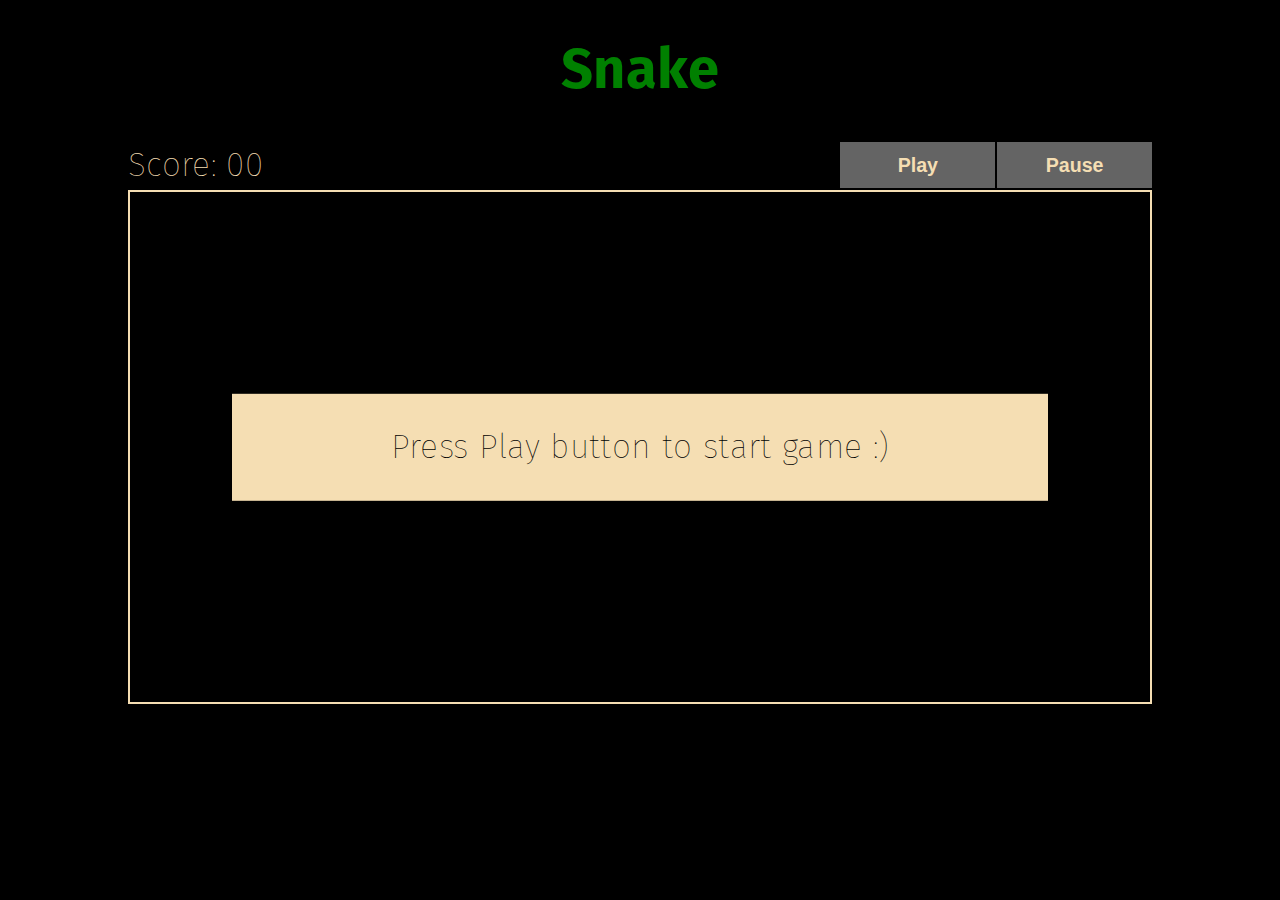
<file: index.html>
<!DOCTYPE html>
<html lang="en">
<head>
    <meta charset="UTF-8">
    <meta name="viewport" content="width=device-width, initial-scale=1.0">
    <title>Document</title>
    <link rel="stylesheet" href="styles.css">
</head>

<body>
    <header>
        <h1 class="title">Snake</h1>
    </header>
    <main class="main-game-content">
        <header>
            <h1 id="ctx-score">Score: 00</h1>
            <button id="ctx-play">Play</button>
            <button id="ctx-pause">Pause</button>
        </header>
        <section class="game-wrapper">
            <section class="module-message-content">
                <h1 id="ctx-message"></h1>
            </section>
            <canvas type="module" id="gameCanvas"></canvas>
        </section>
        <footer>
            <p>testavame</p>
        </footer>
    </main>
    <footer>

    </footer>
</body>
<script type="module" src="index.js"></script>

</html>
</file>
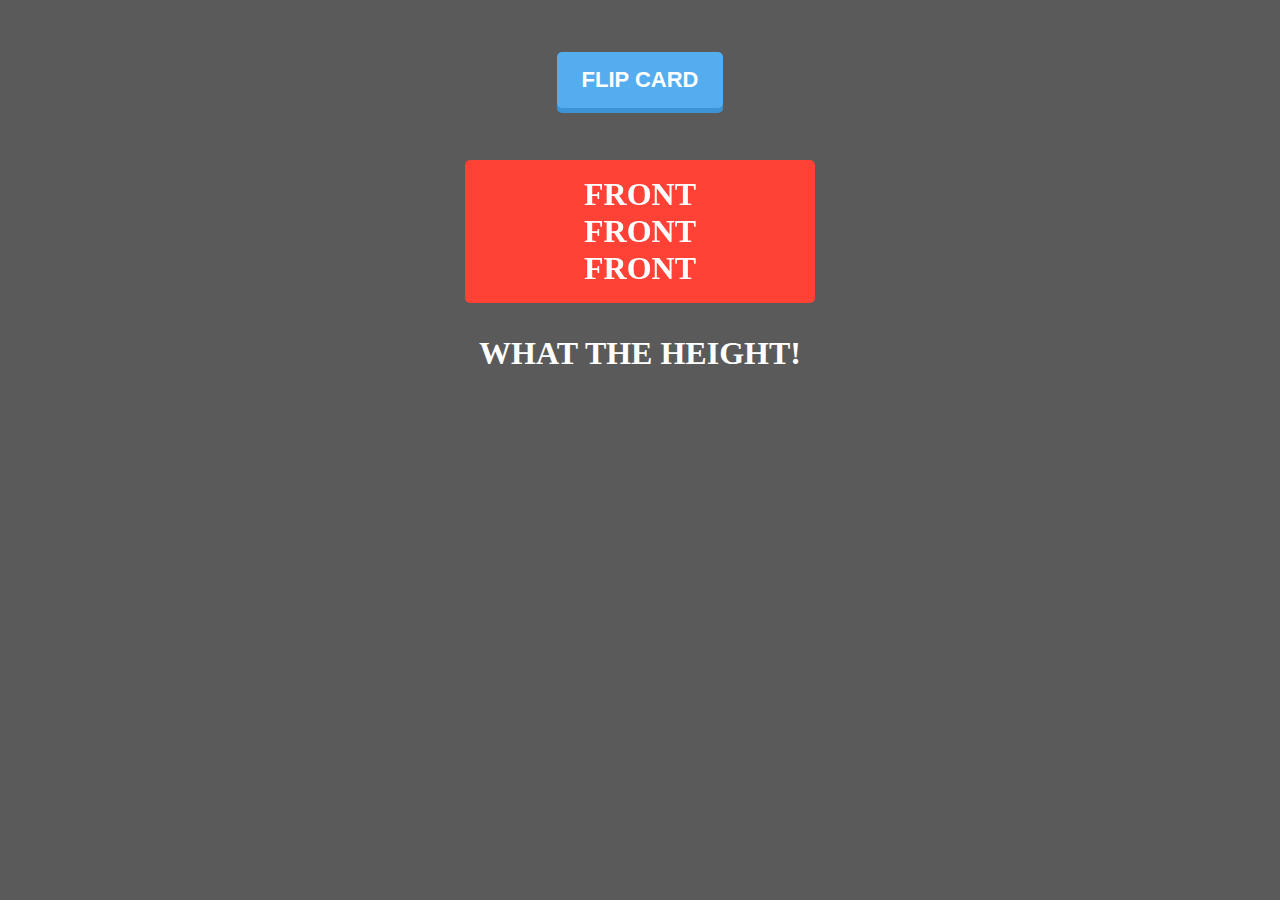
<file: card-front-back-end/index.html>
<!DOCTYPE html>
<html lang="en">
<head>
    <meta charset="UTF-8">
    <meta http-equiv="X-UA-Compatible" content="IE=edge">
    <meta name="viewport" content="width=device-width, initial-scale=1.0">
    <title>Document</title>
    <link rel="stylesheet" href="style.css">
</head>
<body>
    <button id="btn" class="btn btn--blue">Flip card</button>

    <div class="card" data-flip-card>
      
      <div class="card__wrapper">
        <div class="card__side is-active" data-flip-card-front-side>
          <h1>FRONT</h1>
          <h1>FRONT</h1>
          <h1>FRONT</h1>
        </div>
        <div class="card__side card__side--back" data-flip-card-back-side>
          <h2>BACK</h2>
          <h2>BACK</h2>
          <h2>BACK</h2>
          <h2>BACK</h2>
          <h2>BACK</h2>
          <h2>BACK</h2>
        </div>
      </div>
    </div>

    <h1 class="title">WHAT THE HEIGHT!</h1>
    <script src="./index.js"></script>
</body>
</html>
</file>
<file: styles.css>
@import url('https://fonts.googleapis.com/css?family=Fira+Sans:400,400i,700,700i|Merriweather:400,400i,700,700i&display=swap');

*, *:before, *:after {
    margin: 0;
    padding: 0;
    box-sizing: inherit;
}

html {
    box-sizing: border-box;
    font: 14px/1.5 Verdana, Geneva, Tahoma, sans-serif;
}

h1, h2, h3, h4, h5, h6 {
    font-size: 1em;
    letter-spacing: 0.01em;
    font-weight: 100;
    font-family: "Fira Sans", Georgia, serif;
}

h1 { font-size: 2.4em; }
h2 { font-size: 2.0em; }
h3 { font-size: 1.8em; }
h4 { font-size: 1.4em; }
h5 { font-size: 1.2em; }
h6 { font-size: 1.0em; }

a {
    text-decoration: none;
}

li {
    list-style: none;
}

canvas {
    box-sizing: border-box;
    display: block;
    color: wheat;
    width: 100%;
}

body {
    background: black;
}

header {
    text-align: center;
    padding: 2em;
}

header .title {
    font-size: 4em;
    color: green;
    font-weight: bold;
}

.main-game-content {
    width: 80%;
    margin: 0 auto;
    
}

.main-game-content header {
    padding: 0;
    margin: 0;
    display: flex;
    color: wheat;;
}

.main-game-content header h1 {
    margin-right: auto;
}

.main-game-content header button {
    background: rgb(100, 100, 100);
    color: wheat;
    border: 2px solid black;
    border-right: none;
    font-size: 1.4em;
    font-weight: bold;
    width: 8em;
}

.main-game-content header button:hover {
    background: wheat;
    color: rgb(100, 100, 100);;
    cursor: pointer;
}

.main-game-content .game-wrapper {
    width: 100%;
    position: relative;
    border: 2px solid wheat;
}

.main-game-content .game-wrapper .module-message-content {
    display: none;
    position: absolute;
    text-align: center;
    background: wheat;
    width: 80%;
    top: 50%;
    left: 50%;
    transform: translate(-50%, -50%);
    padding: 2em;
}
</file>
<file: card-front-back-end/style.css>
.card { perspective: 600px; position: relative; }

.card.is-switched .card__wrapper{ animation: rotate 0.5s linear both; }
.card__wrapper { transform-style: preserve-3d; animation: rotate-inverse 0.5s linear both; }
.card__side { backface-visibility: hidden; position: absolute; top: 0; left: 0; width: 100%; }
.card__side.is-active { position: static; }
.card__side--back { transform: rotateY(180deg); }

@keyframes rotate {
  0% {
    transform: rotateY(0);
  }
  70% {
    transform: rotateY(200deg);
  }
  100% {
    transform: rotateY(180deg);
  }
}

@keyframes rotate-inverse {
  0% {
    transform: rotateY(180deg);
  }
  70% {
    transform: rotateY(-20deg);
  }
  100% {
    transform: rotateY(0);
  }
}

* {
   box-sizing: border-box;
}

body { background-color: #5a5a5a; text-align: center; padding: 1.5rem; }

h1, h2 { margin: 0; }

.card { margin: 2rem auto; max-width: 350px; }

.card__side { padding: 1em; border-radius: 5px; color: white; background-color: #ff4136; }
.card__side--back { background-color: #0074d9; }

.btn { outline: none; border: none; border-radius: 5px; padding: 15px 25px; font-size: 22px; text-decoration: none; margin: 20px; color: #fff; position: relative; display: inline-block; text-transform: uppercase; font-weight: 600; }
.btn:active { transform: translate(0px, 5px); box-shadow: 0px 1px 0px 0px rgba(#000, .25); }

.btn--blue { background-color: #55acee; box-shadow: 0px 5px 0px 0px #3C93D5; }
.btn--blue :hover { background-color: #6FC6FF; }
.title { color: #fff; }
</file>
